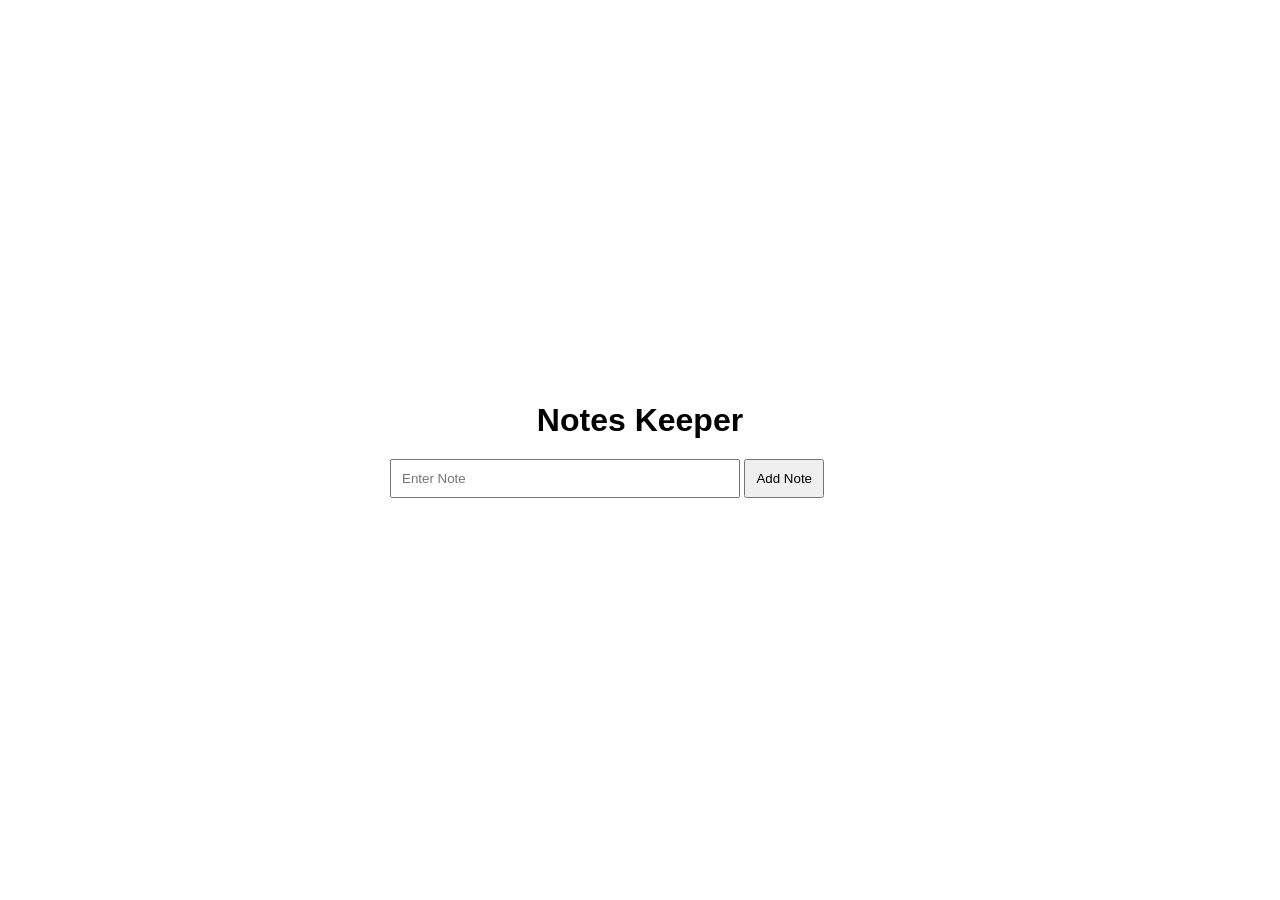
<file: index.html>
<!DOCTYPE html>
<html lang="en">
<head>
    <meta charset="UTF-8">
    <meta name="viewport" content="width=device-width, initial-scale=1.0">
    <title>Notes Keeper</title>
    <link rel="stylesheet" href="style.css">
</head>
<body>
<div class="container">
    <h1>Notes Keeper</h1>
    <input
        type="text"
        id="noteInput"
        placeholder="Enter Note"
    >
    <button id="addBtn">
        Add Note
    </button>
    <div id="notesContainer">
        
    </div>
</div>
<script src="index.js"></script>
</body>
</html>
</file>
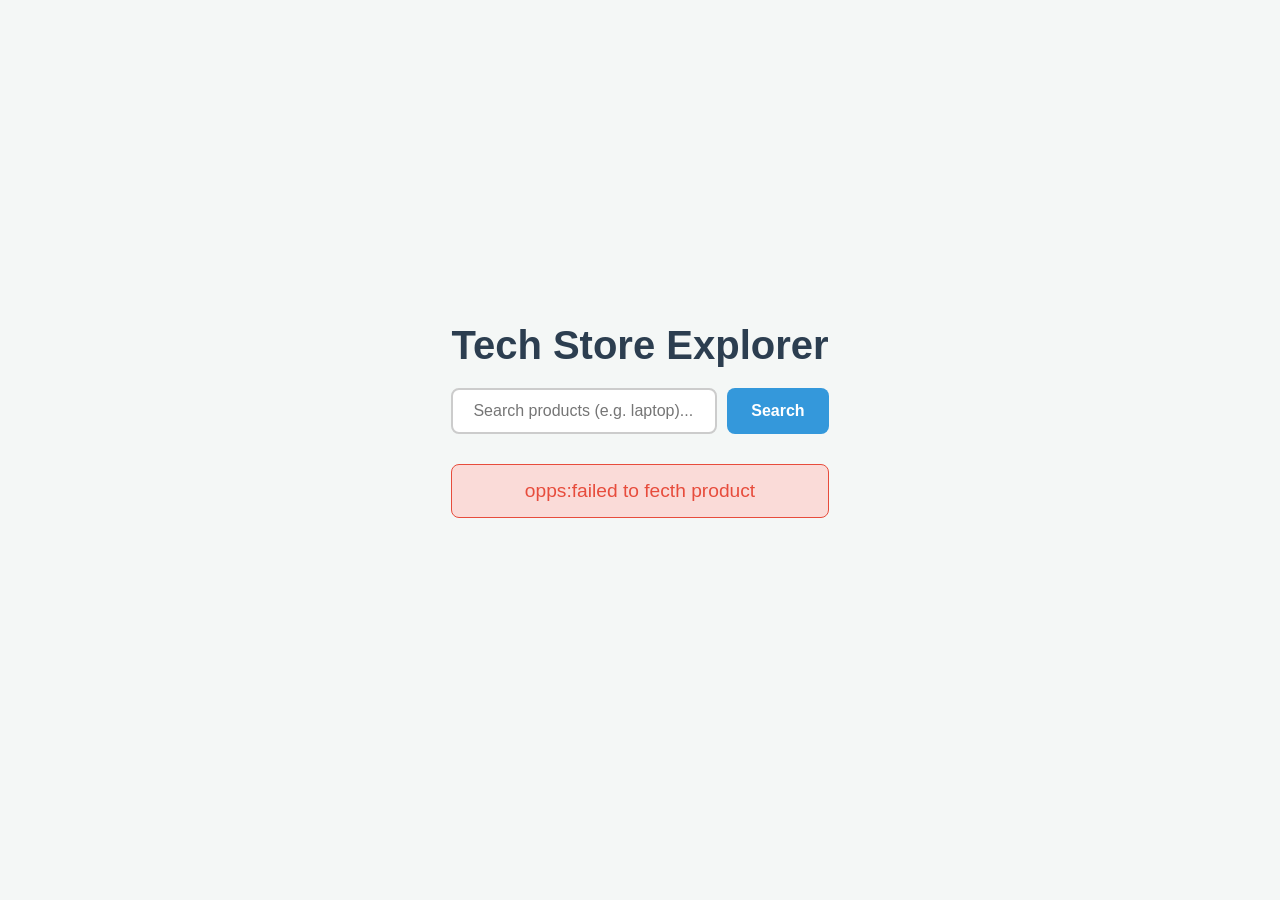
<file: eCommerce.html>
<!DOCTYPE html>
<html lang="en">
<head>
    <meta charset="UTF-8">
    <meta name="viewport" content="width=device-width, initial-scale=1.0">
    <link rel="stylesheet" href="style.css">
    <title>Tech Store</title>
    <style>
        /* --- Base Reset --- */
* {
    margin: 0;
    padding: 0;
    box-sizing: border-box;
    font-family: 'Segoe UI', Tahoma, Geneva, Verdana, sans-serif;
}

body {
    background-color: #f4f7f6;
    color: #333;
    padding: 30px 20px;
}

/* --- Main Container --- */
.app-container {
    max-width: 1200px;
    margin: 0 auto;
    text-align: center;
}

h1 {
    font-size: 2.5rem;
    color: #2c3e50;
    margin-bottom: 20px;
}

/* --- Search Box Area --- */
.search-box {
    display: flex;
    justify-content: center;
    gap: 10px;
    margin-bottom: 30px;
}

#searchInput {
    width: 100%;
    max-width: 400px;
    padding: 12px 20px;
    font-size: 1rem;
    border: 2px solid #ccc;
    border-radius: 8px;
    outline: none;
    transition: border-color 0.3s ease;
}

#searchInput:focus {
    border-color: #3498db;
}

#searchBtn {
    padding: 12px 24px;
    font-size: 1rem;
    background-color: #3498db;
    color: white;
    border: none;
    border-radius: 8px;
    cursor: pointer;
    font-weight: bold;
    transition: background-color 0.3s ease;
}

#searchBtn:hover {
    background-color: #2980b9;
}

/* --- Utility Classes (State Management) --- */
.hidden {
    display: none !important;
}

#loadingIndicator {
    font-size: 1.2rem;
    color: #f39c12;
    margin: 20px 0;
    font-weight: bold;
}

.error-text {
    font-size: 1.2rem;
    color: #e74c3c;
    background-color: #fadbd8;
    padding: 15px;
    border-radius: 8px;
    margin: 20px auto;
    max-width: 600px;
    border: 1px solid #e74c3c;
}

/* --- CSS Grid for Products --- */
.grid-container {
    display: grid;
    /* Responsive Grid: Auto-adjusts columns based on screen size */
    grid-template-columns: repeat(auto-fit, minmax(250px, 1fr));
    gap: 25px;
    padding: 20px 0;
}

/* --- Product Cards --- */
.product-card {
    background-color: white;
    padding: 20px;
    border-radius: 12px;
    box-shadow: 0 4px 6px rgba(0, 0, 0, 0.1);
    transition: transform 0.3s ease, box-shadow 0.3s ease;
    text-align: left;
    display: flex;
    flex-direction: column;
}

.product-card:hover {
    transform: translateY(-5px);
    box-shadow: 0 8px 15px rgba(0, 0, 0, 0.15);
}

.product-card img {
    width: 100%;
    height: 200px;
    object-fit: contain; /* Prevents image stretching */
    margin-bottom: 15px;
    border-bottom: 1px solid #eee;
    padding-bottom: 10px;
}

.product-card h3 {
    font-size: 1.2rem;
    color: #2c3e50;
    margin-bottom: 10px;
    /* Truncate long titles with ... */
    white-space: nowrap;
    overflow: hidden;
    text-overflow: ellipsis;
}

.product-card p {
    font-size: 1rem;
    color: #555;
    margin-bottom: 5px;
}

.product-card p:nth-of-type(1) {
    font-weight: bold;
    color: #27ae60; /* Green color for Price */
    font-size: 1.1rem;
}
    </style>
</head>
<body>
    <div class="app-container">
    <h1>Tech Store Explorer</h1>
    
    <div class="search-box">
        <input type="text" id="searchInput" placeholder="Search products (e.g. laptop)..." />
        <button id="searchBtn">Search</button>
    </div>

    <div id="loadingIndicator" class="hidden">⏳ Fetching latest products...</div>
    <div id="errorMessage" class="hidden error-text"></div>
    
    <div id="productGrid" class="grid-container"></div>
</div>

<script>
    const searchInput = document.getElementById("searchInput")
const serachBtn = document.getElementById("searchBtn")
const producutGrid = document.getElementById('productGrid')
const loadingIndicator = document.getElementById('loadingIndicator')
const errorMessage = document.getElementById('errorMessage')

const API_Url = 'https://dummyjson.com/products/search?q='

function showLoading(){
    loadingIndicator.classList.remove('hidden')
    producutGrid.innerHTML = '',
    errorMessage.classList.add('hidden')
}

function hideLoading(){
    loadingIndicator.classList.add('hidden')
}

function shwoError(message){
    hideLoading()
    errorMessage.textContent=`opps:${message}`
    errorMessage.classList.remove('hidden')
}

function renderProducts(productsArray){
    // console.log(productsArray)
    hideLoading();
    producutGrid.innerHTML ='';

    if(productsArray.length === 0){
        producutGrid.innerHTML= '<h2>No prdouct found! try another search</h2>'
           return   
    }
    productsArray.forEach(product=>{
        console.log(product)
        const card = document.createElement('div')
        card.className= 'product-card'
        card.innerHTML=
        `
        
        <img src="${product.thumbnail}" alt="${product.title}" width='100%'>
    
        <h3>${product.title}</h3>
        <p>Price:$${product.price}</p>
        <p>.${product.rating}</p>
        `;
        producutGrid.appendChild(card)
    })
}


async function fetchProducts(searchQuery = ''){
    showLoading();
    try {
       const response = await fetch(`${API_Url}${searchQuery}`) 
       if(!response.ok){
        throw new Error(`Server returned status:${response.status}`)
    }
    const data = await response.json()
    console.log(data)
    renderProducts(data.products)
    } catch (error) {
        console.log("fetch process failed:" , error)
        shwoError("failed to fecth product")
    }
}

searchBtn.addEventListener('click' , ()=>{
    const query = searchInput.value.trim()
    fetchProducts(query)
})
searchBtn.addEventListener('keyup' , (event)=>{
     if(event.key === 'Enter'){
        fetchProducts(searchInput.value.trim())
    }
})

fetchProducts('')

</script>
</body>
</html>
</file>
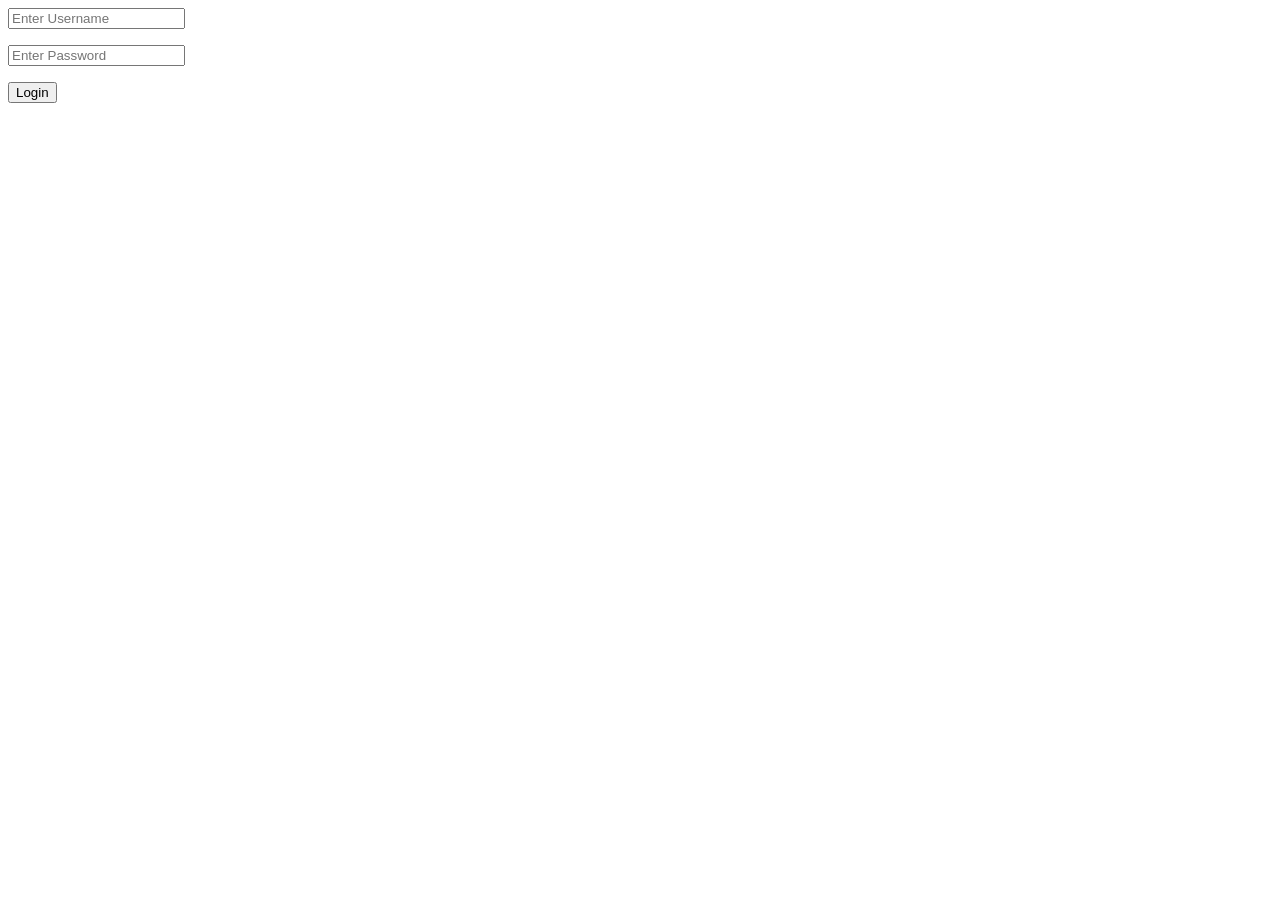
<file: formValidation.html>
<!-- <!DOCTYPE html>
<html lang="en">
<head>
    <meta charset="UTF-8">
    <meta name="viewport" content="width=device-width, initial-scale=1.0">
    <title>Form Validation</title>

</head>
<body>

    <form id="form">
        <input id="text" type="text" placeholder="Enter your name">
        <p id="message" style="color: red;"></p>
        <button type="submit">Submit</button>
    </form>

    <script>
        const form = document.getElementById("form");
        const text = document.getElementById("text");
        const message = document.getElementById("message");

        form.addEventListener("submit", (e) => {
            e.preventDefault();

            const value = text.value.trim();

            if (value === "") {
                message.textContent = "Please enter your name!";
            }  
            else {
                message.textContent = "";
                alert("Form submitted successfully!");
            }
        });
    </script>

</body>
</html> -->

<!DOCTYPE html>
<html lang="en">
<head>
    <meta charset="UTF-8">
    <meta name="viewport" content="width=device-width, initial-scale=1.0">
    <title>Login Form</title>
</head>
<body>

    <form id="form">
        <input type="text" id="username" placeholder="Enter Username">
        <p id="userMessage" style="color:red;"></p>

        <input type="password" id="password" placeholder="Enter Password">
        <p id="passMessage" style="color:red;"></p>

        <button type="submit">Login</button>
    </form>

    <script>
        const form = document.getElementById("form");
        const username = document.getElementById("username");
        const password = document.getElementById("password");

        const userMessage = document.getElementById("userMessage");
        const passMessage = document.getElementById("passMessage");

        form.addEventListener("submit", (e) => {
            e.preventDefault();

            userMessage.textContent = "";
            passMessage.textContent = "";

            if (username.value.trim() === "") {
                userMessage.textContent = "Username is required!";
                return;
            }

            if (username.value.trim().length < 6) {
                userMessage.textContent = "Username must be at least 6 characters!";
                return;
            }

            if (password.value.trim() === "") {
                passMessage.textContent = "Password is required!";
                return;
            }

            if (password.value.trim().length < 8) {
                passMessage.textContent = "Password must be at least 8 characters!";
                return;
            }

            alert("Login Successful!");
        });
    </script>

</body>
</html>
</file>
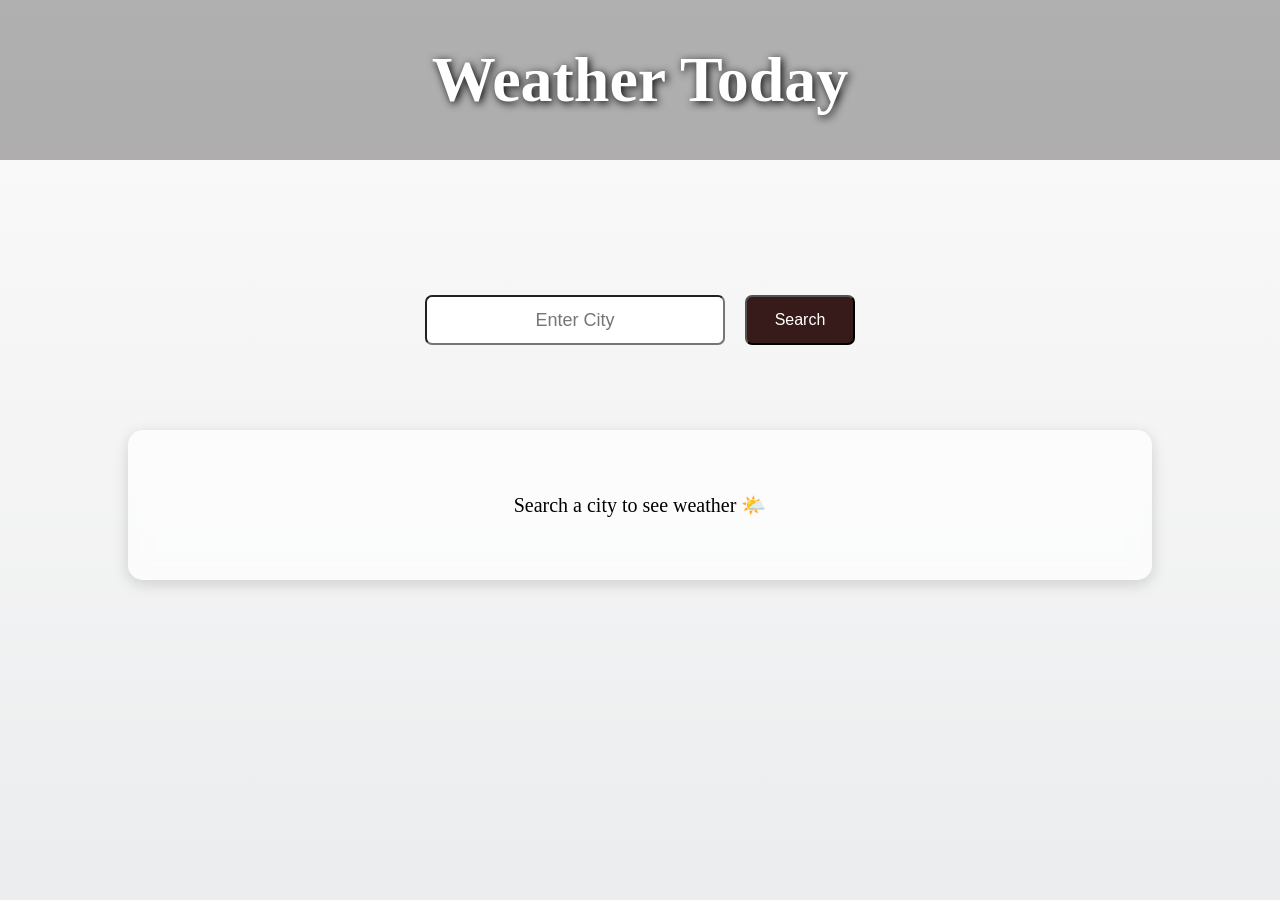
<file: weatherToday.html>
<!DOCTYPE html>
<html lang="en">

<head>
    <meta charset="UTF-8">
    <meta name="viewport" content="width=device-width, initial-scale=1.0">
    <title>Weather App</title>

    <style>
        * {
            margin: 0;
            padding: 0;
            box-sizing: border-box;
        }

        body {
            background: linear-gradient(to bottom, #fdfbfb, #ebedee);
            min-height: 100vh;

        }

        #title {
            display: flex;
            height: 10rem;
            width: 100%;
            align-items: center;
            justify-content: center;

            background-image: linear-gradient(rgba(0, 0, 0, 0.3),
                    rgba(0, 0, 0, 0.3)),
                url("https://images.unsplash.com/photo-1506744038136-46273834b3fb");

            background-size: cover;
            background-position: center;

            color: white;
            font-size: xx-large;
            text-shadow: 2px 2px 8px black;
        }

        #container {
            display: flex;
            align-items: center;
            justify-content: center;
            height: 20rem;
            gap: 20px;
        }

        #textInput {
            height: 50px;
            width: 300px;
            border-radius: 7px;
            text-align: center;
            font-size: 18px;
            transition: transform 0.3s ease;
        }

        #textInput:hover {
            transform: scale(1.05);
        }

        #searchBtn {
            height: 50px;
            width: 110px;
            border-radius: 7px;
            cursor: pointer;
            font-size: 16px;
            transition: transform 0.3s ease;
            background-color: rgb(55, 27, 27);
            color: white;
        }

        #searchBtn:hover {
            transform: scale(1.1);
        }

        #result {
            display: flex;
            min-height: 150px;
            width: 80%;
            background: rgba(255, 255, 255, 0.7);
            backdrop-filter: blur(10px);

            border: none;
            box-shadow: 0 4px 15px rgba(0, 0, 0, 0.15);

            align-items: center;
            justify-content: center;

            border-radius: 15px;
            margin: -50px auto 20px;
            padding: 20px;

            font-size: 20px;
            text-align: center;
        }
    </style>
</head>

<body>

    <div id="title">
        <h1>Weather Today</h1>
    </div>

    <div id="container">
        <input id="textInput" type="text" placeholder="Enter City">
        <button id="searchBtn">Search</button>
    </div>

    <div id="result">
        Search a city to see weather 🌤️
    </div>

    <script>
        const textInput = document.getElementById("textInput");
        const searchBtn = document.getElementById("searchBtn");
        const result = document.getElementById("result");

        const API_KEY = "a0952dcff1cc13b5595e999f227bc6b0";

        async function getWeather(city) {

            result.innerHTML = "<h2>Loading...</h2>";

            try {
                const response = await fetch(
                    `https://api.openweathermap.org/data/2.5/weather?q=${city}&appid=${API_KEY}&units=metric`
                );

                const data = await response.json();

                if (data.cod === 404) {
                    result.innerHTML = "<h2>City not found!</h2>";
                    return;
                }

                result.innerHTML = `
                    <div>
                        <h2>${data.name}</h2>
                        <p>🌡 Temperature: ${data.main.temp}°C</p>
                        <p>🤗 Feels Like: ${data.main.feels_like}°C</p>
                        <p>☁ Weather: ${data.weather[0].main}</p>
                        <p>💧 Humidity: ${data.main.humidity}%</p>
                        <p>🌬 Wind Speed: ${data.wind.speed} m/s</p>
                    </div>
                `;

            } catch (error) {
                result.innerHTML = "<h2>Something went wrong!</h2>";
            }
        }

        searchBtn.addEventListener("click", () => {
            const city = textInput.value.trim();

            if (city === "") {
                result.innerHTML = "<h2>Please enter a city.</h2>";
                return;
            }

            getWeather(city);
        });

        textInput.addEventListener("keyup", (event) => {
            if (event.key === "Enter") {
                const city = textInput.value.trim();

                if (city === "") {
                    result.innerHTML = "<h2>Please enter a city.</h2>";
                    return;
                }

                getWeather(city);
            }
        });
    </script>

</body>

</html>
</file>
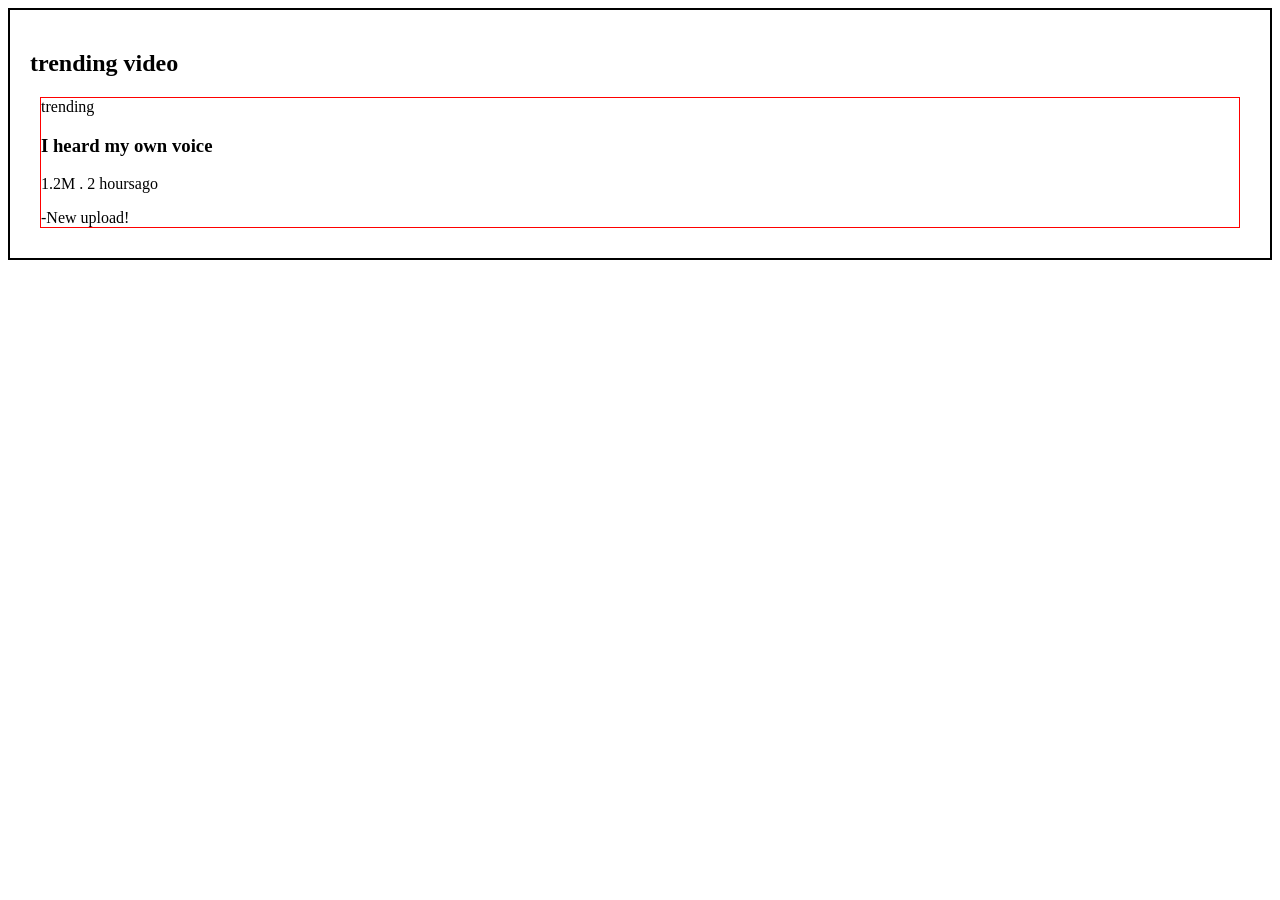
<file: youtube.html>
<!DOCTYPE html>
<html lang="en">
<head>
    <meta charset="UTF-8">
    <meta name="viewport" content="width=device-width, initial-scale=1.0">
    <title>Document</title>
</head>
<body>
    <div id="youtbe-feed" style="border: 2px solid black ; padding: 20px;">
          <h2>trending video</h2>
    </div>
    <script>
        const feed = document.getElementById("youtbe-feed")
        const videocard = document.createElement("div");
        videocard.classList.add("video-card")
        videocard.style.border = "1px solid red"
        videocard.style.margin = "10px"
        const title = document.createElement("h3")
        title.innerText = "I heard my own voice"
        const views = document.createElement("p")
        views.innerText = "1.2M . 2 hoursago"

        videocard.append(title , views , "-New upload!")
        const badge = document.createElement("span")
        badge.innerText = "trending"
        videocard.prepend(badge)
        
        feed.appendChild(videocard)
        
    </script>
</body>
</html>
</file>
<file: style.css>
*{
    margin:0;
    padding:0;
    box-sizing:border-box;
}
body{
    font-family:Arial,sans-serif;
    display:flex;
    justify-content:center;
    align-items:center;
    min-height:100vh;
}
.container{
    width:500px;
}
h1{
    text-align:center;
    margin-bottom:20px;
}
input{
    width:70%;
    padding:10px;
}
button{
    padding:10px;
    cursor:pointer;
}
.note{
    margin-top:15px;
    padding:15px;
    border:1px solid #ddd;
    border-radius:8px;
    display:flex;
    justify-content:space-between;
    align-items:center;
}
</file>
